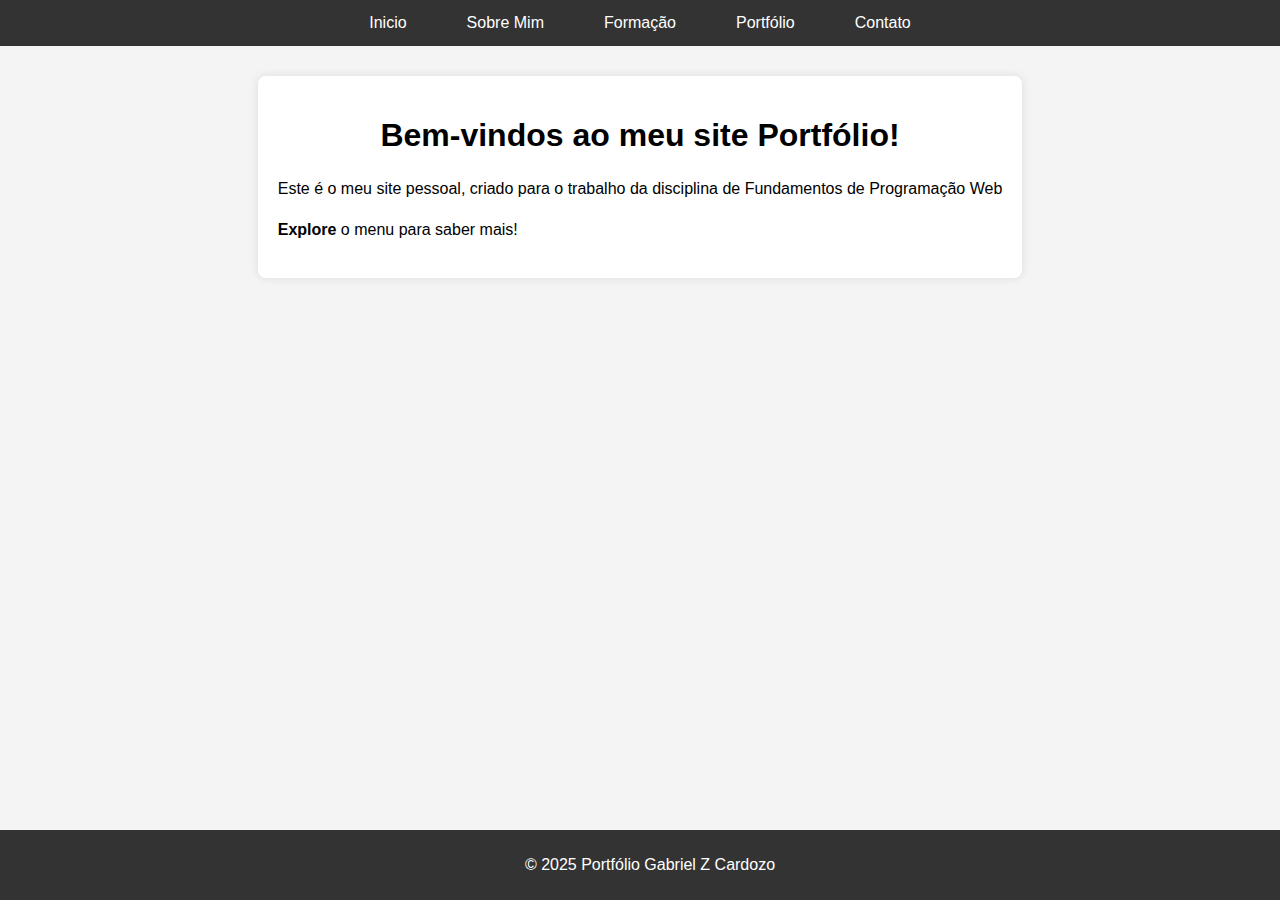
<file: index.html>
<!DOCTYPE html>
<html lang="pt-BR">
<head>
    <meta charset="UTF-8">
    <meta name="viewport" content="width=device-width, initial-scale=1.0">
    <title>Início</title>
    <link rel="stylesheet" href="styles.css">
</head>
<body>
    <header>
        <!---- Menu de Navegação ---->
        <nav>
            <ul>
                <!---- Links do Menu ---->
                <li><a href="index.html">Inicio</a></li>
                <li><a href="sobre.html">Sobre Mim</a></li>
                <li><a href="formacao.html">Formação</a></li>
                <li><a href="portfolio.html">Portfólio</a></li>
                <li><a href="contato.html">Contato</a></li>
            </ul>
    </header>
    
    <!---- Texto do bloco Main ---->
    <main>
        <h1>Bem-vindos ao meu site Portfólio!</h1>
        <p>Este é o meu site pessoal, criado para o trabalho da disciplina de Fundamentos de Programação Web</p>
        <p><strong>Explore</strong> o menu para saber mais!</p>
    </main>

    <!---- Rodapé da Página ---->
    <footer>
        <p>&copy; 2025 Portfólio Gabriel Z Cardozo</p>
  </footer>
  
</body>
</html>
</file>
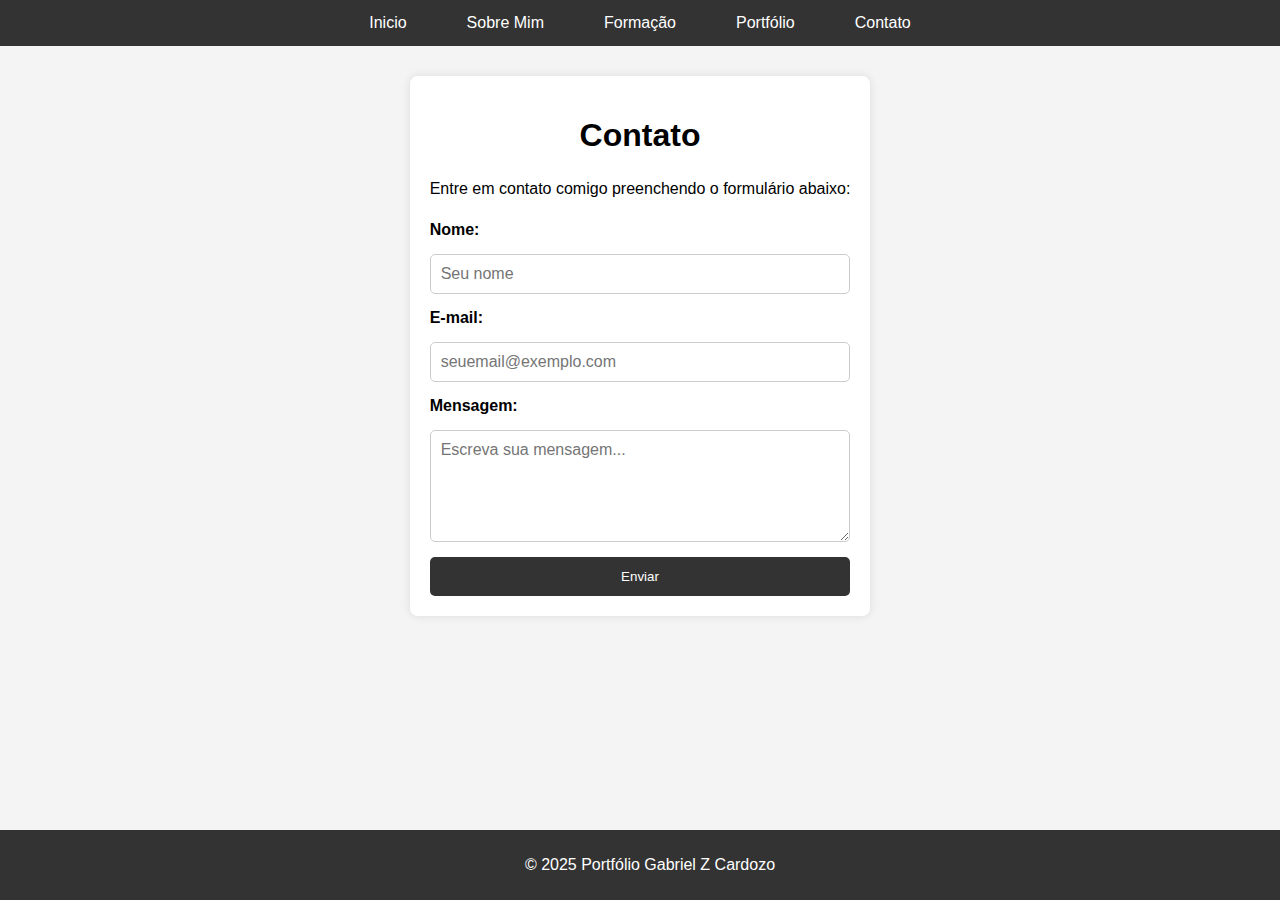
<file: contato.html>
<!DOCTYPE html>
<html lang="pt-BR">
<head>
  <meta charset="UTF-8">
  <meta name="viewport" content="width=device-width, initial-scale=1.0">
  <title>Contato</title>
  <link rel="stylesheet" href="styles.css">
</head>
<body>
  <header>
    <!-- MENU de navegação-->
    <nav>
      <ul>
        <li><a href="index.html">Inicio</a></li>
        <li><a href="sobre.html">Sobre Mim</a></li>
        <li><a href="formacao.html">Formação</a></li>
        <li><a href="portfolio.html">Portfólio</a></li>
        <li><a href="contato.html">Contato</a></li>
      </ul>
    </nav>
  </header>

  <main>
    <h1>Contato</h1>
    <p>Entre em contato comigo preenchendo o formulário abaixo:</p>

    <!-- formulário de contato -->
    <form id="form-contato" action="#" method="post">
      <label for="nome">Nome:</label>
      <input type="text" id="nome" name="nome" placeholder="Seu nome" required>

      <label for="email">E-mail:</label>
      <input type="email" id="email" name="email" placeholder="seuemail@exemplo.com" required>

      <label for="mensagem">Mensagem:</label>
      <textarea id="mensagem" name="mensagem" rows="5" placeholder="Escreva sua mensagem..." required></textarea>

      <button type="submit">Enviar</button>
    </form>
  </main>

  <footer>
    <p>&copy; 2025 Portfólio Gabriel Z Cardozo</p>
  </footer>

  <script>
    // Script JavaScript para simular o envio do formulário
    const form = document.getElementById('form-contato');
    form.addEventListener('submit', function(event) {
        event.preventDefault(); // impede envio real

        alert('Mensagem enviada com sucesso!');

        window.location.href = 'contato.html'; // recarrega/redireciona para contato
    });
  </script>
</body>
</html>
</file>
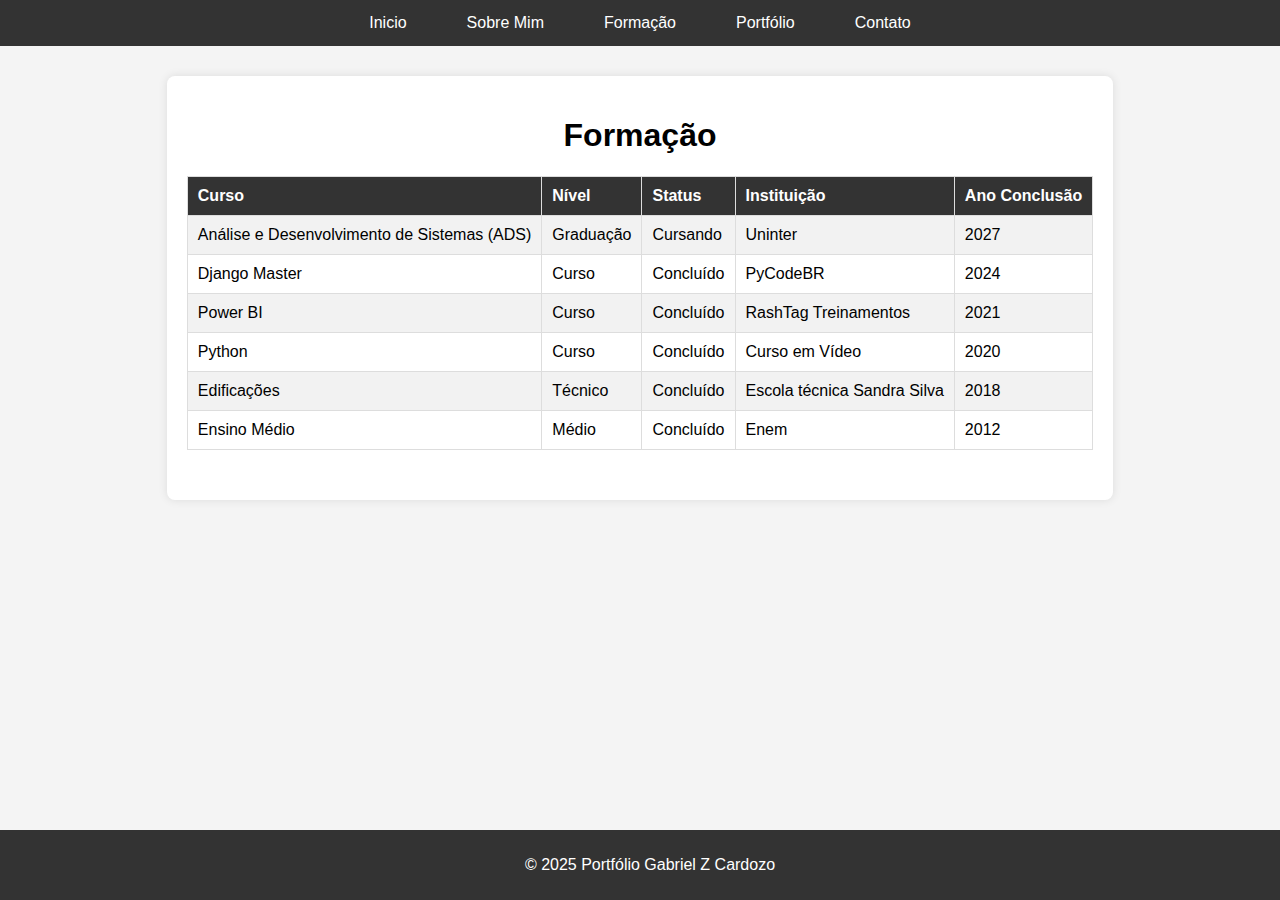
<file: formacao.html>
<!DOCTYPE html>
<html lang="pt-BR">
<head>
    <meta charset="UTF-8">
    <meta name="viewport" content="width=device-width, initial-scale=1.0">
    <title>Formação</title>
    <link rel="stylesheet" href="styles.css">
</head>
<body>
    <header>
        <!---- Menu de Navegação ---->
        <nav>
            <ul>
                <!---- Links do Menu ---->
                <li><a href="index.html">Inicio</a></li>
                <li><a href="sobre.html">Sobre Mim</a></li>
                <li><a href="formacao.html">Formação</a></li>
                <li><a href="portfolio.html">Portfólio</a></li>
                <li><a href="contato.html">Contato</a></li>
            </ul>
    </header>
    
    <!---- Texto do bloco Main ---->
    <main>
        <h1>Formação</h1>
        <!---- Tabela de Formação ---->
        <table>
            <tr>
                <th>Curso</th>
                <th>Nível</th>
                <th>Status</th>
                <th>Instituição</th>
                <th>Ano Conclusão</th>
            </tr>
            <tr>
                <td>Análise e Desenvolvimento de Sistemas (ADS)</td>
                <td>Graduação</td>
                <td>Cursando</td>
                <td>Uninter</td>
                <td>2027</td>
            </tr>
            <tr>
                <td>Django Master</td>
                <td>Curso</td>
                <td>Concluído</td>
                <td>PyCodeBR</td>
                <td>2024</td>
            </tr>
            <tr>
                <td>Power BI</td>
                <td>Curso</td>
                <td>Concluído</td>
                <td>RashTag Treinamentos</td>
                <td>2021</td>
            </tr>
            <tr>
                <td>Python</td>
                <td>Curso</td>
                <td>Concluído</td>
                <td>Curso em Vídeo</td>
                <td>2020</td>
            </tr>
            <tr>
                <td>Edificações</td>
                <td>Técnico</td>
                <td>Concluído</td>
                <td>Escola técnica Sandra Silva</td>
                <td>2018</td>
            </tr>
            <tr>
                <td>Ensino Médio</td>
                <td>Médio</td>
                <td>Concluído</td>
                <td>Enem</td>
                <td>2012</td>
            </tr>
        </table>
 </main>


    <!---- Rodapé da Página ---->
    <footer>
        <p>&copy; 2025 Portfólio Gabriel Z Cardozo</p>
  </footer>
  
</body>
</html>
</file>
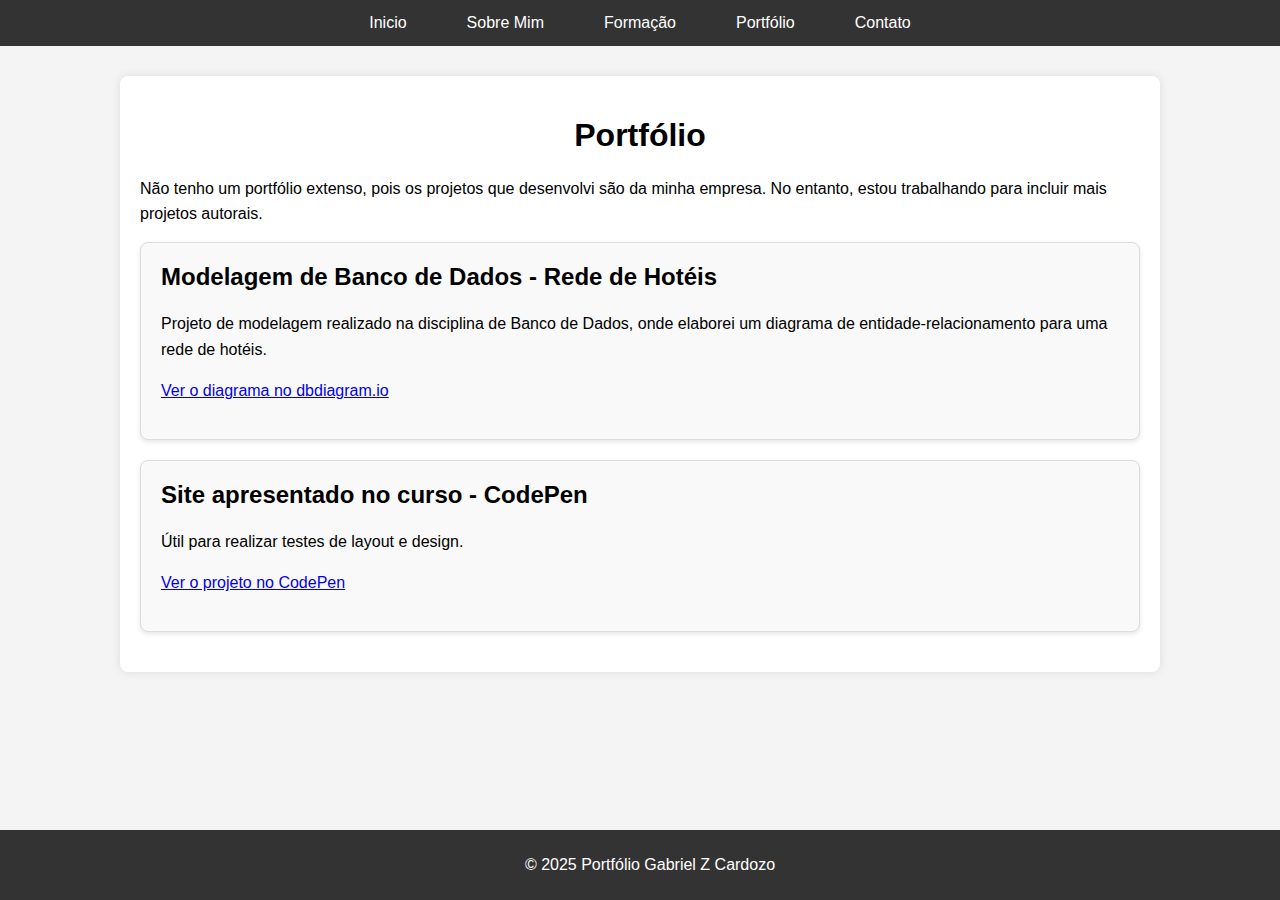
<file: portfolio.html>
<!DOCTYPE html>
<html lang="pt-BR">
<head>
  <meta charset="UTF-8">
  <meta name="viewport" content="width=device-width, initial-scale=1.0">
  <title>Portfólio</title>
  <link rel="stylesheet" href="styles.css">
</head>
<body>
  <header>
    <!-- MENU de Navegação-->
    <nav>
      <ul>
        <li><a href="index.html">Inicio</a></li>
        <li><a href="sobre.html">Sobre Mim</a></li>
        <li><a href="formacao.html">Formação</a></li>
        <li><a href="portfolio.html">Portfólio</a></li>
        <li><a href="contato.html">Contato</a></li>
      </ul>
    </nav>
  </header>

  <main>
    <h1>Portfólio</h1>

    <p>Não tenho um portfólio extenso, pois os projetos que desenvolvi são da minha empresa. No entanto, estou trabalhando para incluir mais projetos autorais.</p>

    <div class="portfolio-item">
      <h2>Modelagem de Banco de Dados - Rede de Hotéis</h2>
      <p>Projeto de modelagem realizado na disciplina de Banco de Dados, onde elaborei um diagrama de entidade-relacionamento para uma rede de hotéis.</p>
      <p><a href="https://dbdiagram.io/d/686ad57ff413ba350882e795" target="_blank"> Ver o diagrama no dbdiagram.io</a></p>
    </div>

    <div class="portfolio-item">
      <h2>Site apresentado no curso - CodePen </h2>
      <p>Útil para realizar testes de layout e design.</p>
      <p><a href="https://codepen.io/gellys/pen/EdgjQW" target="_blank"> Ver o projeto no CodePen</a></p>
    </div>

  </main>

  <footer>
    <p>&copy; 2025 Portfólio Gabriel Z Cardozo</p>
  </footer>
</body>
</html>
</file>
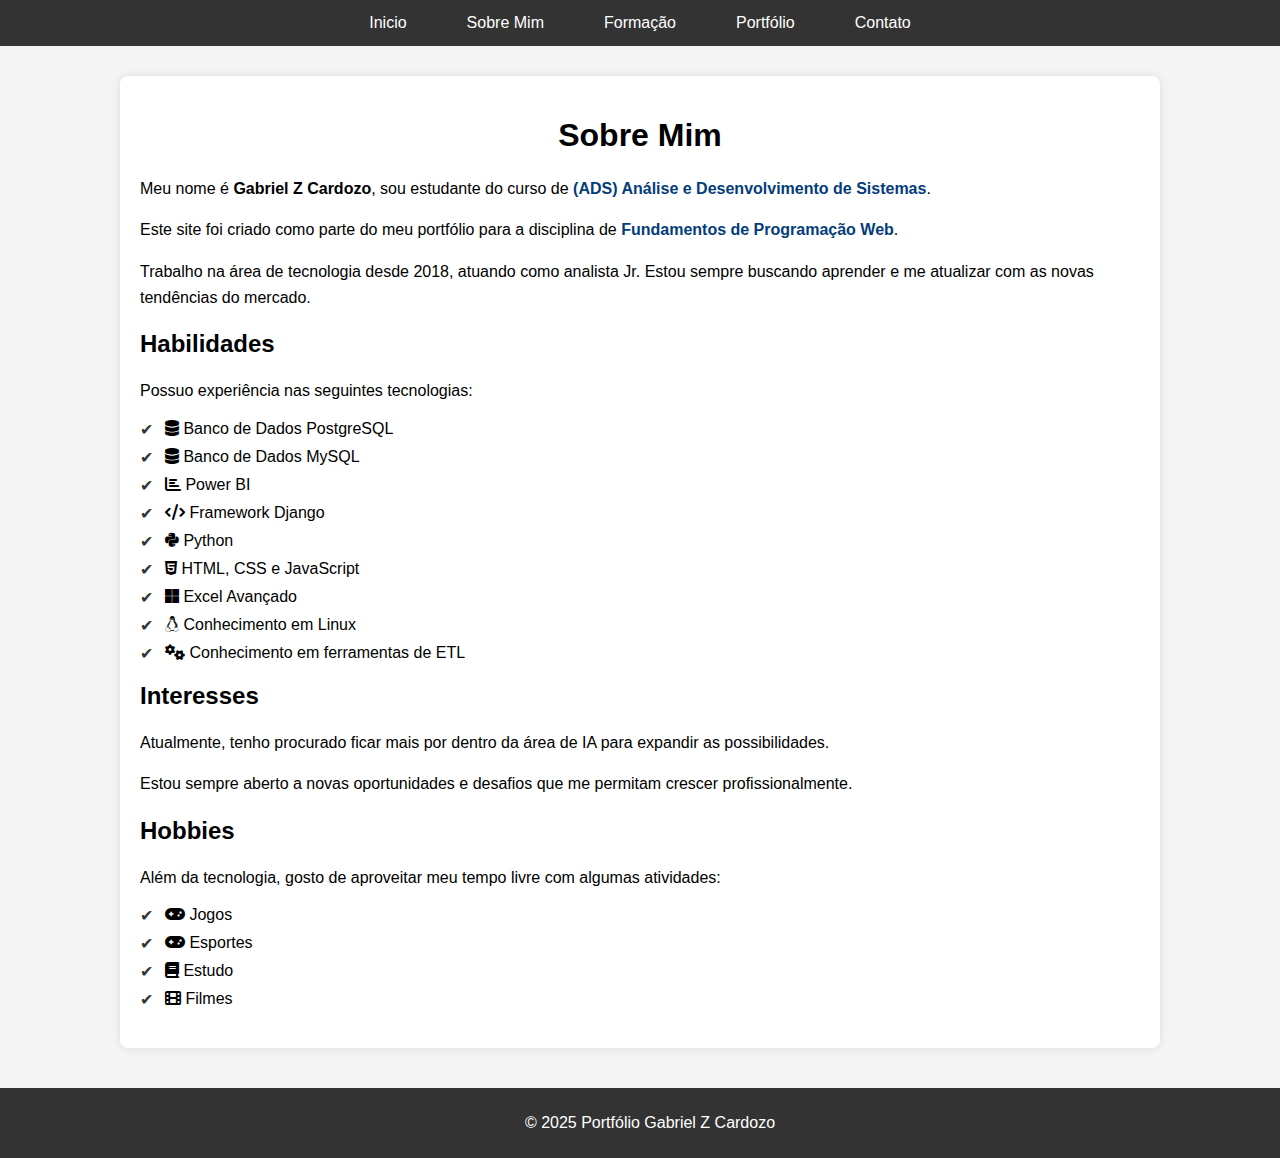
<file: sobre.html>
<!DOCTYPE html>
<html lang="pt-BR">
<head>
    <meta charset="UTF-8">
    <meta name="viewport" content="width=device-width, initial-scale=1.0">
    <title>Sobre Mim</title>
    <link rel="stylesheet" href="styles.css">
    <link rel="stylesheet" href="https://cdnjs.cloudflare.com/ajax/libs/font-awesome/6.4.0/css/all.min.css">
</head>
<body>
    <header>
        <!---- Menu de Navegação ---->
        <nav>
            <ul>
                <!---- Links do Menu ---->
                <li><a href="index.html">Inicio</a></li>
                <li><a href="sobre.html">Sobre Mim</a></li>
                <li><a href="formacao.html">Formação</a></li>
                <li><a href="portfolio.html">Portfólio</a></li>
                <li><a href="contato.html">Contato</a></li>
            </ul>
    </header>
    
    <!---- Texto do bloco Main ---->
    <main>
        <h1>Sobre Mim</h1>
        <p>Meu nome é <strong>Gabriel Z Cardozo</strong>, sou estudante do curso de <span class="curso">(ADS) Análise e Desenvolvimento de Sistemas</span>.</p>
        <p>Este site foi criado como parte do meu portfólio para a disciplina de <span class="curso">Fundamentos de Programação Web</span>.</p>

        <p>Trabalho na área de tecnologia desde 2018, atuando como analista Jr. Estou sempre buscando aprender e me atualizar com as novas tendências do mercado.</p>

        <h2 class="titulo">Habilidades</h2>
        <p>Possuo experiência nas seguintes tecnologias:</p>
        <!---- Lista com as Minhas Habilidades ---->
        <ul>
            <li><i class="fas fa-database"></i> Banco de Dados PostgreSQL</li>
            <li><i class="fas fa-database"></i> Banco de Dados MySQL</li>
            <li><i class="fas fa-chart-bar"></i> Power BI</li>
            <li><i class="fas fa-code"></i> Framework Django</li>
            <li><i class="fab fa-python"></i> Python</li>
            <li><i class="fab fa-html5"></i> HTML, CSS e JavaScript</li>
            <li><i class="fab fa-microsoft"></i> Excel Avançado</li>
            <li><i class="fab fa-linux"></i> Conhecimento em Linux</li>
            <li><i class="fas fa-cogs"></i> Conhecimento em ferramentas de ETL</li>
        </ul>

        <h2>Interesses</h2>
        <p>Atualmente, tenho procurado ficar mais por dentro da área de IA para expandir as possibilidades.</p>
        <p>Estou sempre aberto a novas oportunidades e desafios que me permitam crescer profissionalmente.</p>

        <h2>Hobbies</h2>
        <p>Além da tecnologia, gosto de aproveitar meu tempo livre com algumas atividades:</p>
        <!---- Lista com os Meus Hobbies ---->
        <ul>
            <li><i class="fas fa-gamepad"></i> Jogos</li>
            <li><i class="fas fa-gamepad"></i> Esportes</li>
            <li><i class="fas fa-book"></i> Estudo</li>
            <li><i class="fas fa-film"></i> Filmes</li>
        </ul>
    </main>


    <!---- Rodapé da Página ---->
    <footer>
        <p>&copy; 2025 Portfólio Gabriel Z Cardozo</p>
  </footer>
  
</body>
</html>
</file>
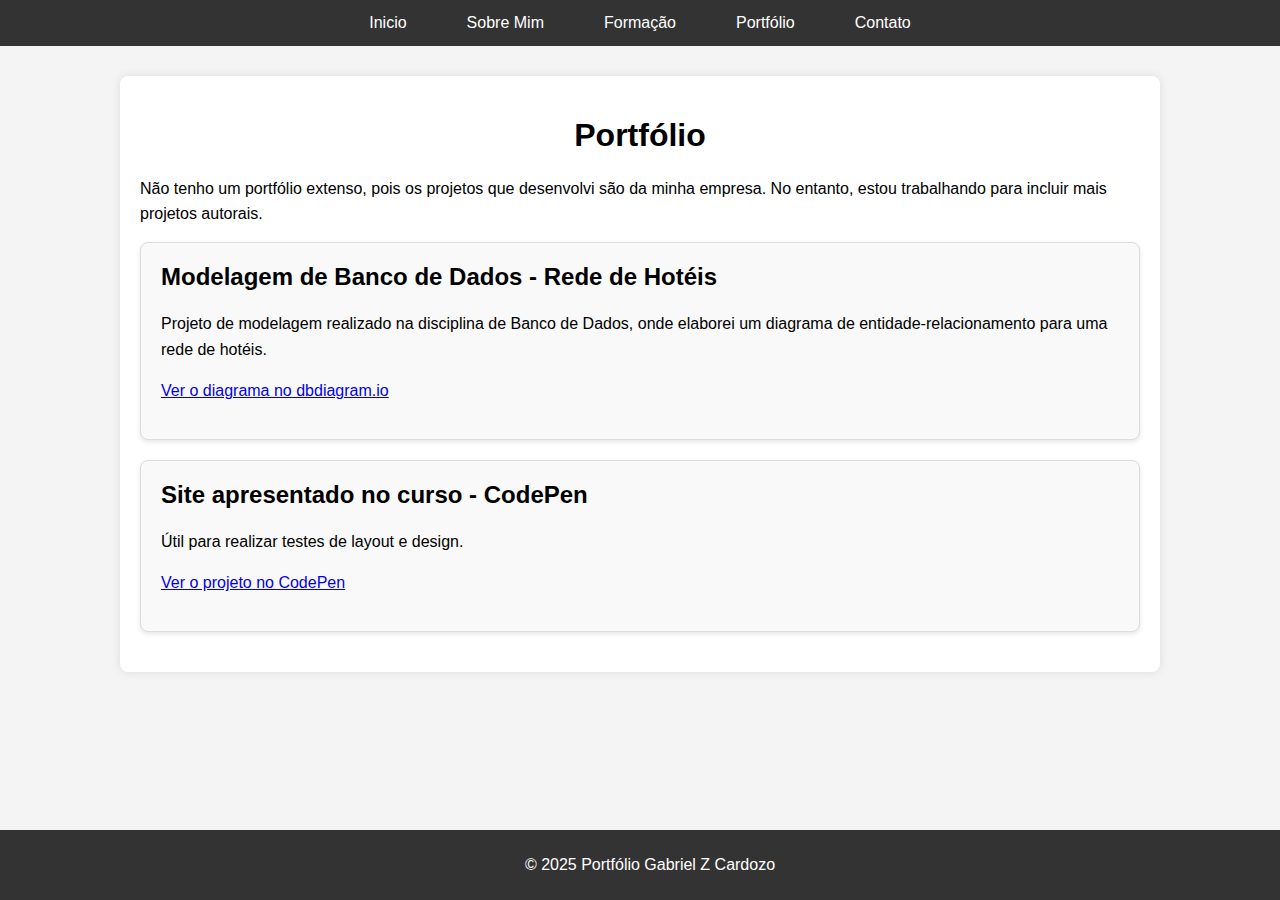
<file: portifolio_pessoal/portfolio.html>
<!DOCTYPE html>
<html lang="pt-BR">
<head>
  <meta charset="UTF-8">
  <meta name="viewport" content="width=device-width, initial-scale=1.0">
  <title>Portfólio</title>
  <link rel="stylesheet" href="styles.css">
</head>
<body>
  <header>
    <!-- MENU de Navegação-->
    <nav>
      <ul>
        <li><a href="index.html">Inicio</a></li>
        <li><a href="sobre.html">Sobre Mim</a></li>
        <li><a href="formacao.html">Formação</a></li>
        <li><a href="portifolio.html">Portfólio</a></li>
        <li><a href="contato.html">Contato</a></li>
      </ul>
    </nav>
  </header>

  <main>
    <h1>Portfólio</h1>

    <p>Não tenho um portfólio extenso, pois os projetos que desenvolvi são da minha empresa. No entanto, estou trabalhando para incluir mais projetos autorais.</p>

    <div class="portfolio-item">
      <h2>Modelagem de Banco de Dados - Rede de Hotéis</h2>
      <p>Projeto de modelagem realizado na disciplina de Banco de Dados, onde elaborei um diagrama de entidade-relacionamento para uma rede de hotéis.</p>
      <p><a href="https://dbdiagram.io/d/686ad57ff413ba350882e795" target="_blank"> Ver o diagrama no dbdiagram.io</a></p>
    </div>

    <div class="portfolio-item">
      <h2>Site apresentado no curso - CodePen </h2>
      <p>Útil para realizar testes de layout e design.</p>
      <p><a href="https://codepen.io/gellys/pen/EdgjQW" target="_blank"> Ver o projeto no CodePen</a></p>
    </div>

  </main>

  <footer>
    <p>&copy; 2025 Portfólio Gabriel Z Cardozo</p>
  </footer>
</body>
</html>
</file>
<file: styles.css>
/* CSS Geral */
html, body {
  height: 100%;
  margin: 0;
  padding: 0;
}

body {
  font-family: Arial, sans-serif;
  background-color: #f4f4f4;
  display: flex;
  flex-direction: column;
  min-height: 100vh;
  overflow-x: hidden;
}

/* Menu de navegação */
nav ul {
  list-style-type: none;
  background-color: #333;
  margin: 0;
  padding: 0;
  display: flex;
  flex-wrap: wrap;
  justify-content: center;
}

nav li {
  margin: 0 10px;
}

nav a {
  display: block;
  color: white;
  text-align: center;
  padding: 14px 20px;
  text-decoration: none;
}

nav a:hover {
  background-color: #111;
}

/* Conteúdo principal */
main {
  max-width: 1000px;
  margin: 30px auto 40px auto;
  padding: 20px;
  background-color: white;
  border-radius: 8px;
  box-shadow: 0 0 10px rgba(0,0,0,0.1);
  text-align: left;
}

/* Títulos */
main h1 {
  text-align: center;
}

main h2 {
  text-align: left;
}

/* Parágrafos */
main p {
  margin-bottom: 15px;
  line-height: 1.6;
}

/* Listas */
main ul {
  list-style: none;
  padding-left: 0;
  margin-bottom: 20px;
}

main li {
  padding-left: 25px;
  position: relative;
  margin-bottom: 10px;
}

main li::before {
  content: "✔";
  color: #333;
  position: absolute;
  left: 0;
}

/* Rodapé */
footer {
  text-align: center;
  background-color: #333;
  color: white;
  padding: 10px;
  width: 100%;
    margin-top: auto; 
}

/* Curso destacado */
.curso {
  color: #043d7a; 
  font-weight: bold;
}

/* Tabelas */
table {
  width: 100%;
  border-collapse: collapse;
  margin-bottom: 30px;
}

th, td {
  border: 1px solid #ddd;
  padding: 10px;
  text-align: left;
}

th {
  background-color: #333;
  color: white;
}

tr:nth-child(even) {
  background-color: #f2f2f2;
}

/* Formulário de contato */
form {
  display: flex;
  flex-direction: column;
  gap: 15px;
  margin-top: 20px;
}

form label {
  font-weight: bold;
}

form input, form textarea {
  padding: 10px;
  border: 1px solid #ccc;
  border-radius: 5px;
  font-family: inherit;
  font-size: 1rem;
}

form button {
  background-color: #333;
  color: white;
  padding: 12px 20px;
  border: none;
  border-radius: 5px;
  cursor: pointer;
  transition: background-color 0.3s;
}

form button:hover {
  background-color: #111;
}

/* Portfólio */
.portfolio-item {
  border: 1px solid #ddd;
  padding: 20px;
  margin-bottom: 20px;
  border-radius: 8px;
  background-color: #f9f9f9;
  box-shadow: 0 2px 5px rgba(0,0,0,0.1);
}

.portfolio-item h2 {
  margin-top: 0;
}
</file>
<file: portifolio_pessoal/styles.css>
/* CSS Geral */
html, body {
  height: 100%;
  margin: 0;
  padding: 0;
}

body {
  font-family: Arial, sans-serif;
  background-color: #f4f4f4;
  display: flex;
  flex-direction: column;
  min-height: 100vh;
  overflow-x: hidden;
}

/* Menu de navegação */
nav ul {
  list-style-type: none;
  background-color: #333;
  margin: 0;
  padding: 0;
  display: flex;
  flex-wrap: wrap;
  justify-content: center;
}

nav li {
  margin: 0 10px;
}

nav a {
  display: block;
  color: white;
  text-align: center;
  padding: 14px 20px;
  text-decoration: none;
}

nav a:hover {
  background-color: #111;
}

/* Conteúdo principal */
main {
  max-width: 1000px;
  margin: 30px auto 40px auto;
  padding: 20px;
  background-color: white;
  border-radius: 8px;
  box-shadow: 0 0 10px rgba(0,0,0,0.1);
  text-align: left;
}

/* Títulos */
main h1 {
  text-align: center;
}

main h2 {
  text-align: left;
}

/* Parágrafos */
main p {
  margin-bottom: 15px;
  line-height: 1.6;
}

/* Listas */
main ul {
  list-style: none;
  padding-left: 0;
  margin-bottom: 20px;
}

main li {
  padding-left: 25px;
  position: relative;
  margin-bottom: 10px;
}

main li::before {
  content: "✔";
  color: #333;
  position: absolute;
  left: 0;
}

/* Rodapé */
footer {
  text-align: center;
  background-color: #333;
  color: white;
  padding: 10px;
  width: 100%;
    margin-top: auto; 
}

/* Curso destacado */
.curso {
  color: #043d7a; 
  font-weight: bold;
}

/* Tabelas */
table {
  width: 100%;
  border-collapse: collapse;
  margin-bottom: 30px;
}

th, td {
  border: 1px solid #ddd;
  padding: 10px;
  text-align: left;
}

th {
  background-color: #333;
  color: white;
}

tr:nth-child(even) {
  background-color: #f2f2f2;
}

/* Formulário de contato */
form {
  display: flex;
  flex-direction: column;
  gap: 15px;
  margin-top: 20px;
}

form label {
  font-weight: bold;
}

form input, form textarea {
  padding: 10px;
  border: 1px solid #ccc;
  border-radius: 5px;
  font-family: inherit;
  font-size: 1rem;
}

form button {
  background-color: #333;
  color: white;
  padding: 12px 20px;
  border: none;
  border-radius: 5px;
  cursor: pointer;
  transition: background-color 0.3s;
}

form button:hover {
  background-color: #111;
}

/* Portfólio */
.portfolio-item {
  border: 1px solid #ddd;
  padding: 20px;
  margin-bottom: 20px;
  border-radius: 8px;
  background-color: #f9f9f9;
  box-shadow: 0 2px 5px rgba(0,0,0,0.1);
}

.portfolio-item h2 {
  margin-top: 0;
}
</file>
